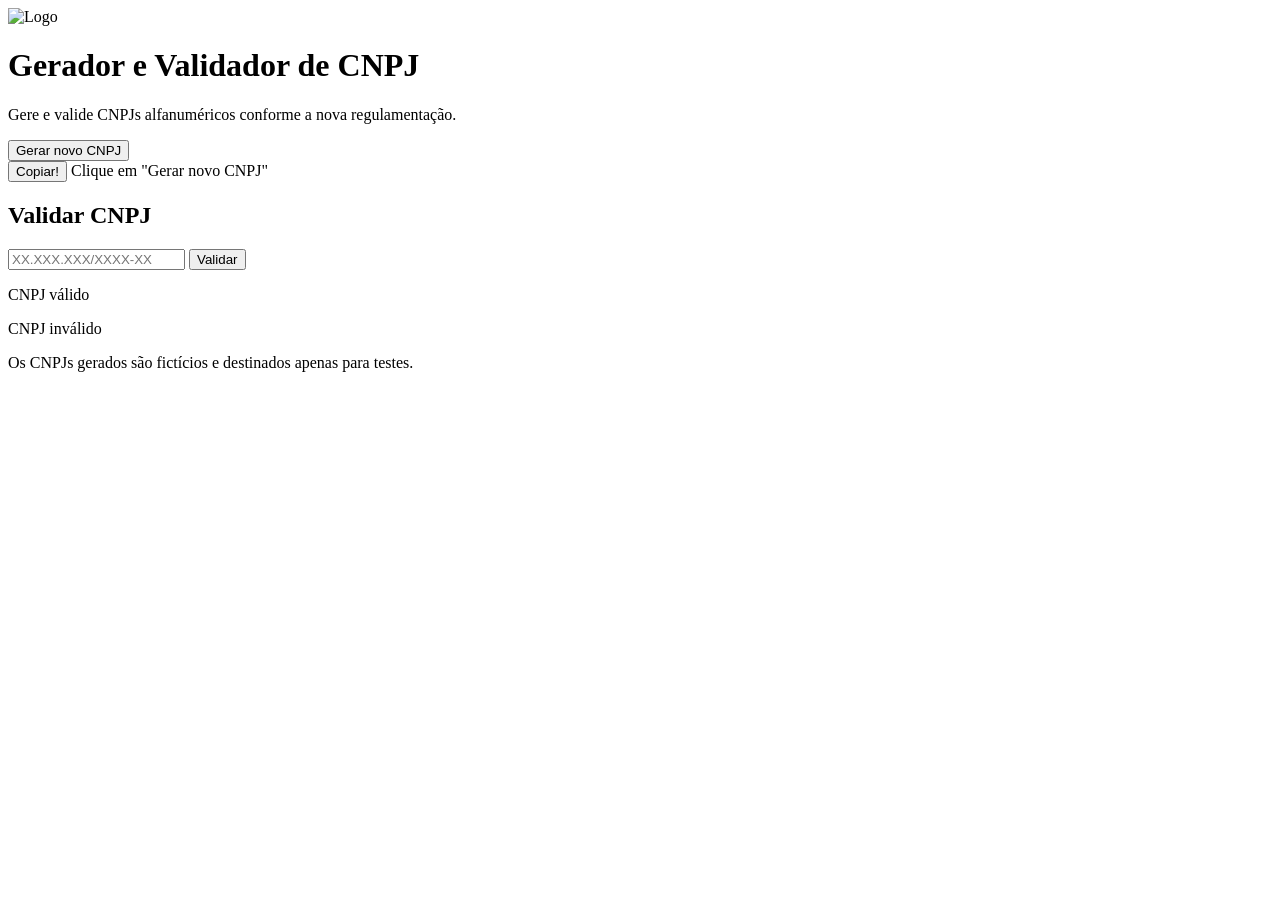
<file: src/main/resources/templates/index.html>
<!DOCTYPE html>
<html lang="pt-BR" xmlns:th="http://www.thymeleaf.org">
<head>
    <meta charset="UTF-8">
    <title>Gerador e Validador de CNPJ Alfanumérico</title>
    <meta name="viewport" content="width=device-width, initial-scale=1.0">
    <link rel="shortcut icon" th:href="@{/images/Gera.png}" type="image/x-icon">
    <meta name="description"
          content="Gere e valide CNPJs alfanuméricos conforme a nova regulamentação brasileira.">
    <link rel="stylesheet" th:href="@{/css/style.css}">
    <script th:src="@{/js/script.js}"></script>
</head>
<body>
<div class="container">
    <header>
        <img th:src="@{/images/Gera.png}" class="logo-banner" alt="Logo">
        <h1>Gerador e Validador de CNPJ</h1>
        <p>
            Gere e valide CNPJs alfanuméricos conforme a nova regulamentação.
        </p>
    </header>

    <section class="card">
        <form th:action="@{/generate}" method="get">
            <button class="primary-button">
                Gerar novo CNPJ
            </button>
        </form>

        <div class="generated-box">
            <span id="generated-cnpj"
                  th:if="${cnpj != null}"
                  th:text="${cnpj}">
            </span>
            <button th:if="${not #strings.isEmpty(cnpj)}"
                    type="button"
                    class="copy-button"
                    onclick="copyCnpj()">
                Copiar!
            </button>

            <span th:unless="${cnpj != null}">
                Clique em "Gerar novo CNPJ"
            </span>
        </div>
    </section>

    <section class="card">
        <h2>Validar CNPJ</h2>
        <form class="validate-form"
              th:action="@{/validate}"
              method="post">
            <label>
                <input
                        type="text"
                        name="cnpj"
                        placeholder="XX.XXX.XXX/XXXX-XX">
            </label>
            <button class="primary-button">
                Validar
            </button>
        </form>

        <div th:if="${valid != null}">
            <p class="success"
               th:if="${valid}">
                CNPJ válido
            </p>
            <p class="error"
               th:unless="${valid}">
                CNPJ inválido
            </p>
        </div>
    </section>

    <footer>
        Os CNPJs gerados são fictícios e destinados apenas para testes.
    </footer>

</div>
</body>
</html>
</file>
